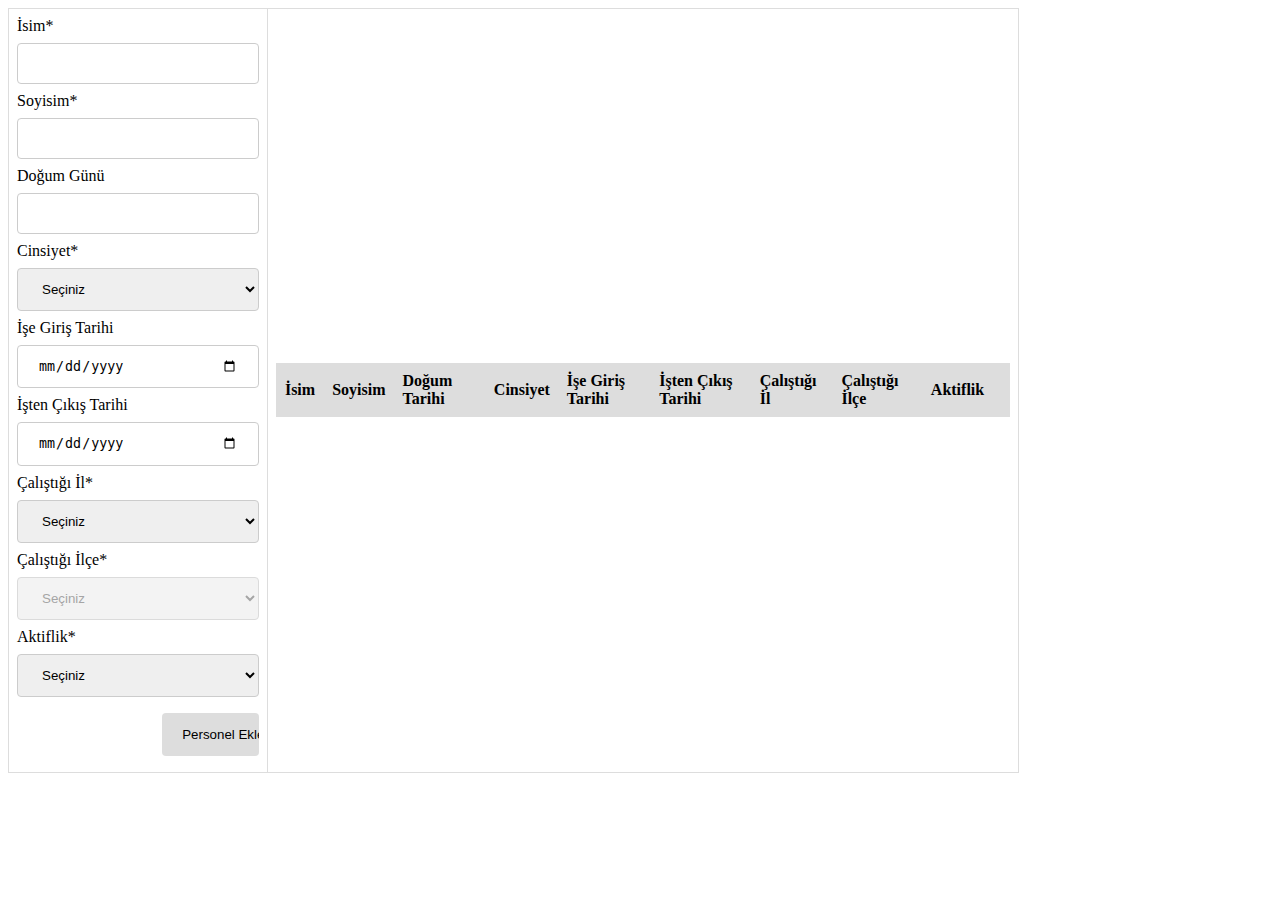
<file: index.html>
<!DOCTYPE html>
<html>
<head>
	<title></title>
	<script src="https://ajax.googleapis.com/ajax/libs/jquery/2.2.2/jquery.min.js"></script>
	<link rel="stylesheet" href="styles.css">
</head>
<body>
    <table>
        <tr>
            <td>
                <form onsubmit="event.preventDefault();onFormSubmit();" autocomplete="off">
                    <div >
                       <label>İsim*</label><label class="validation-error hide" id="fullNameValidationError">Lütfen geçerli bir isim giriniz.</label>
                        <input type="text" name="isim" id="isim" >
                        
                    </div>
                    <div>
                         <label>Soyisim*</label><label class="validation-error hide" id="surnameValidationError">Lütfen geçerli bir soyisim giriniz.</label>
                        <input type="text" name="soyisim" id="soyisim" >
                       
                    </div>
                    <div>
                        <label>Doğum Günü</label>
                        <input type="text" name="dogumgunu" id="dogumgunu" >
                        
                    </div>
                    <div>
                        <label>Cinsiyet*</label><label class="validation-error hide" id="genderValidationError">Lütfen geçerli bir cinsiyet seçiniz.</label>
                        <select id="cinsiyet" >
                            <option value="">Seçiniz</option>
                            <option value="Erkek">Erkek</option>
                            <option value="Kadın">Kadın</option>
                        </select>
                        
                    </div>
                    <div>
                         <label >İşe Giriş Tarihi</label>
                        <input type="date" id="girisTarihi" >
                        
                    </div>
                     <div>
                         <label >İşten Çıkış Tarihi</label>
                        <input type="date" name="cikisTarihi" class="form-control" id="cikisTarihi" >
                        
                    </div>
                    <div>
                        <label>Çalıştığı İl*</label><label class="validation-error hide" id="cityValidationError">Lütfen geçerli bir il seçiniz.</label>
                    <select name= "il" class="form-control" id="il" >    
                        <option value="">Seçiniz</option>
                        <option value="İstanbul">İstanbul</option>
                        <option value="Ankara">Ankara</option>
                    </select>
                    </div>
                    <div class="select-ilce">
                        <label>Çalıştığı İlçe*</label><label class="validation-error hide" id="townValidationError">Lütfen geçerli bir ilçe seçiniz.</label>
                        <select name="ilce" class="form-control" id="ilce" disabled >
                            <option  value="">Seçiniz</option>
                        </select>
                    </div>
                    <div >
                     <label>Aktiflik*</label><label class="validation-error hide" id="activityValidationError">Lütfen aktiflik durumunu seçiniz.</label>
                    <select name="aktiflik" class="form-control" id="aktiflik" >
                            <option value="">Seçiniz</option>
                            <option value="1">Evet</option>
                            <option value="0">Hayır</option>
                    </select>
                </div>
                    <div  class="form-action-buttons">
                        <input type="submit" value="Personel Ekle">
                    </div>
                </form>
            </td>
            <td>
                <table class="list" id="employeeList">
                    <thead>
                        <tr>
                            <th>İsim</th>
                            <th>Soyisim</th>
                            <th>Doğum Tarihi</th>
                            <th>Cinsiyet</th>
                            <th>İşe Giriş Tarihi</th>
                            <th>İşten Çıkış Tarihi</th>
                            <th>Çalıştığı İl</th>
                            <th>Çalıştığı İlçe</th>
                            <th>Aktiflik</th>
                            <th></th>
                        </tr>
                    </thead>
                    <tbody>

                    </tbody>
                </table>
            </td>
        </tr>
    </table>
    <script src="script.js"></script>

</body>

</html>
</file>
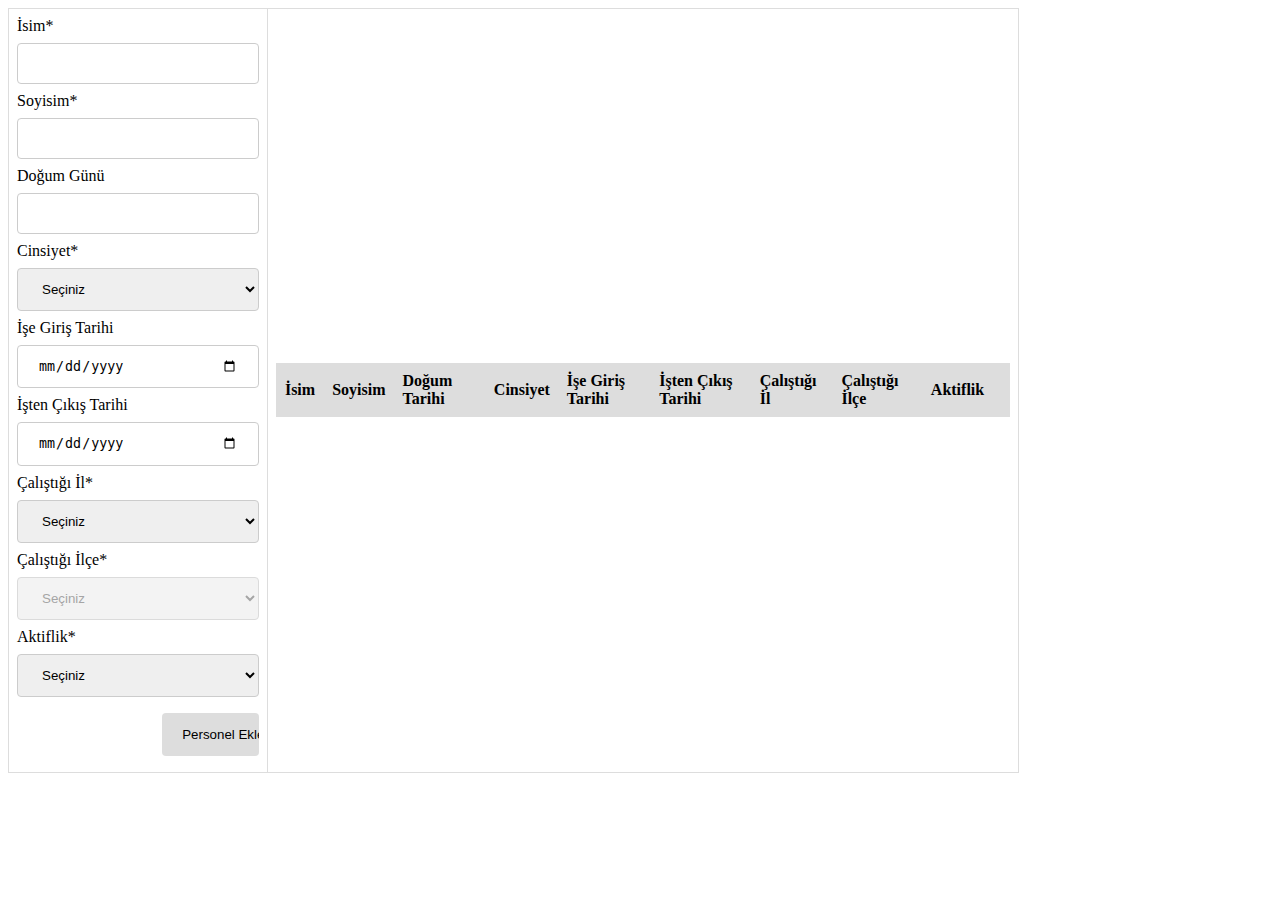
<file: Personelİşlemleri/index.html>
<!DOCTYPE html>
<html>
<head>
	<title></title>
	<script src="https://ajax.googleapis.com/ajax/libs/jquery/2.2.2/jquery.min.js"></script>
	<link rel="stylesheet" href="styles.css">
</head>
<body>
    <table>
        <tr>
            <td>
                <form onsubmit="event.preventDefault();onFormSubmit();" autocomplete="off">
                    <div >
                       <label>İsim*</label><label class="validation-error hide" id="fullNameValidationError">Lütfen geçerli bir isim giriniz.</label>
                        <input type="text" name="isim" id="isim" >
                        
                    </div>
                    <div>
                         <label>Soyisim*</label><label class="validation-error hide" id="surnameValidationError">Lütfen geçerli bir soyisim giriniz.</label>
                        <input type="text" name="soyisim" id="soyisim" >
                       
                    </div>
                    <div>
                        <label>Doğum Günü</label>
                        <input type="text" name="dogumgunu" id="dogumgunu" >
                        
                    </div>
                    <div>
                        <label>Cinsiyet*</label><label class="validation-error hide" id="genderValidationError">Lütfen geçerli bir cinsiyet seçiniz.</label>
                        <select id="cinsiyet" >
                            <option value="">Seçiniz</option>
                            <option value="Erkek">Erkek</option>
                            <option value="Kadın">Kadın</option>
                        </select>
                        
                    </div>
                    <div>
                         <label >İşe Giriş Tarihi</label>
                        <input type="date" id="girisTarihi" >
                        
                    </div>
                     <div>
                         <label >İşten Çıkış Tarihi</label>
                        <input type="date" name="cikisTarihi" class="form-control" id="cikisTarihi" >
                        
                    </div>
                    <div>
                        <label>Çalıştığı İl*</label><label class="validation-error hide" id="cityValidationError">Lütfen geçerli bir il seçiniz.</label>
                    <select name= "il" class="form-control" id="il" >    
                        <option value="">Seçiniz</option>
                        <option value="İstanbul">İstanbul</option>
                        <option value="Ankara">Ankara</option>
                    </select>
                    </div>
                    <div class="select-ilce">
                        <label>Çalıştığı İlçe*</label><label class="validation-error hide" id="townValidationError">Lütfen geçerli bir ilçe seçiniz.</label>
                        <select name="ilce" class="form-control" id="ilce" disabled >
                            <option  value="">Seçiniz</option>
                        </select>
                    </div>
                    <div >
                     <label>Aktiflik*</label><label class="validation-error hide" id="activityValidationError">Lütfen aktiflik durumunu seçiniz.</label>
                    <select name="aktiflik" class="form-control" id="aktiflik" >
                            <option value="">Seçiniz</option>
                            <option value="1">Evet</option>
                            <option value="0">Hayır</option>
                    </select>
                </div>
                    <div  class="form-action-buttons">
                        <input type="submit" value="Personel Ekle">
                    </div>
                </form>
            </td>
            <td>
                <table class="list" id="employeeList">
                    <thead>
                        <tr>
                            <th>İsim</th>
                            <th>Soyisim</th>
                            <th>Doğum Tarihi</th>
                            <th>Cinsiyet</th>
                            <th>İşe Giriş Tarihi</th>
                            <th>İşten Çıkış Tarihi</th>
                            <th>Çalıştığı İl</th>
                            <th>Çalıştığı İlçe</th>
                            <th>Aktiflik</th>
                            <th></th>
                        </tr>
                    </thead>
                    <tbody>

                    </tbody>
                </table>
            </td>
        </tr>
    </table>
    <script src="script.js"></script>

</body>

</html>
</file>
<file: styles.css>
body > table{
    width: 80%;
}

table{
    border-collapse: collapse;
}
table.list{
    width:100%;
}

td, th {
    border: 1px solid #dddddd;
    text-align: left;
    padding: 8px;
}
tr:nth-child(even),table.list thead>tr {
    background-color: #dddddd;
}

input[type=text], select, input[type=date] {
    width: 100%;            
    padding: 12px 20px;
    margin: 8px 0;
    display: inline-block;
    border: 1px solid #ccc;
    border-radius: 4px;
    box-sizing: border-box;
}

input[type=submit]{
    width: 40%;
    background-color: #ddd;
    color: #000;
    padding: 14px 20px;
    margin: 8px 0;
    border: none;
    border-radius: 4px;
    cursor: pointer;
}

form div.form-action-buttons{
    text-align: right;
}

a{
    cursor: pointer;
    text-decoration: underline;
    color: #0000ee;
    margin-right: 4px;
}

label.validation-error{
    color:   red;
    margin-left: 5px;
}

.hide{
    display:none;
}
</file>
<file: Personelİşlemleri/styles.css>
body > table{
    width: 80%;
}

table{
    border-collapse: collapse;
}
table.list{
    width:100%;
}

td, th {
    border: 1px solid #dddddd;
    text-align: left;
    padding: 8px;
}
tr:nth-child(even),table.list thead>tr {
    background-color: #dddddd;
}

input[type=text], select, input[type=date] {
    width: 100%;            
    padding: 12px 20px;
    margin: 8px 0;
    display: inline-block;
    border: 1px solid #ccc;
    border-radius: 4px;
    box-sizing: border-box;
}

input[type=submit]{
    width: 40%;
    background-color: #ddd;
    color: #000;
    padding: 14px 20px;
    margin: 8px 0;
    border: none;
    border-radius: 4px;
    cursor: pointer;
}

form div.form-action-buttons{
    text-align: right;
}

a{
    cursor: pointer;
    text-decoration: underline;
    color: #0000ee;
    margin-right: 4px;
}

label.validation-error{
    color:   red;
    margin-left: 5px;
}

.hide{
    display:none;
}
</file>
